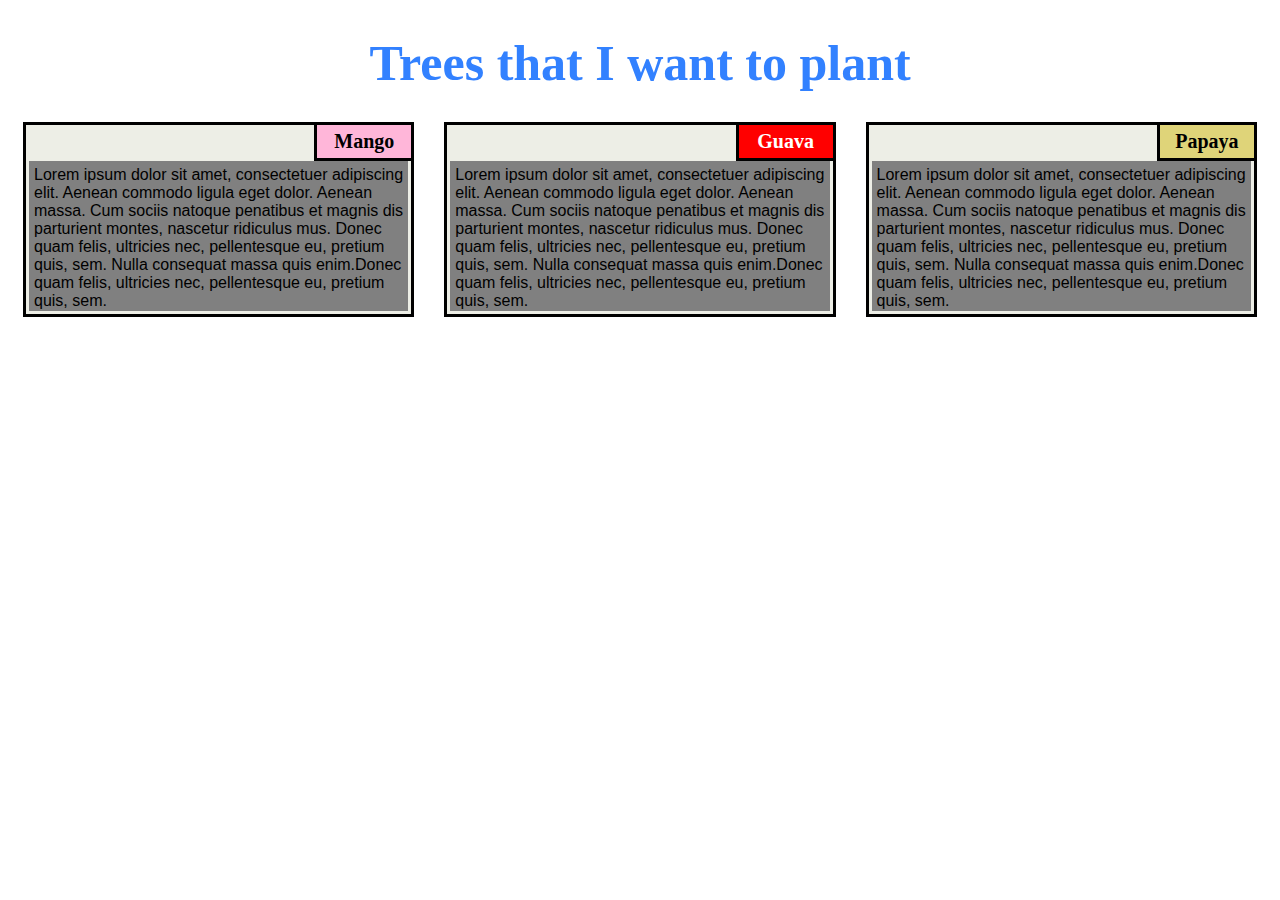
<file: index.html>
<!DOCTYPE html>
<html>

<head>
    <meta charset="utf-8">
    <title>module2-solution</title>
</head>
<link rel="stylesheet" type="text/css" href="css/mod2-css.css">

<body>
    <h1>Trees that I want to plant</h1>
    <section class="column-lg-4 colmn-md-6 colmn-sm-12">
        <div>
            <p class="sub1">Mango</p>
            <p class="content">
                Lorem ipsum dolor sit amet, consectetuer adipiscing elit. Aenean commodo ligula eget dolor. Aenean massa. Cum sociis natoque penatibus et magnis dis parturient montes, nascetur ridiculus mus. Donec quam felis, ultricies nec, pellentesque eu, pretium quis, sem. Nulla consequat massa quis enim.Donec quam felis, ultricies nec, pellentesque eu, pretium quis, sem.
            </p>
        </div>
    </section>
    <section class="column-lg-4 colmn-md-6 colmn-sm-12">
        <div>
            <p class="sub2">Guava</p>
            <p class="content">
                Lorem ipsum dolor sit amet, consectetuer adipiscing elit. Aenean commodo ligula eget dolor. Aenean massa. Cum sociis natoque penatibus et magnis dis parturient montes, nascetur ridiculus mus. Donec quam felis, ultricies nec, pellentesque eu, pretium quis, sem. Nulla consequat massa quis enim.Donec quam felis, ultricies nec, pellentesque eu, pretium quis, sem.
        </div>
    </section>
    <section class="column-lg-4 colmn-md-12 colmn-sm-12">
        <div>
            <p class="sub3">Papaya</p>
            <p class="content">
                Lorem ipsum dolor sit amet, consectetuer adipiscing elit. Aenean commodo ligula eget dolor. Aenean massa. Cum sociis natoque penatibus et magnis dis parturient montes, nascetur ridiculus mus. Donec quam felis, ultricies nec, pellentesque eu, pretium quis, sem. Nulla consequat massa quis enim.Donec quam felis, ultricies nec, pellentesque eu, pretium quis, sem.
            </p>
        </div>
</body>

</html>
</file>
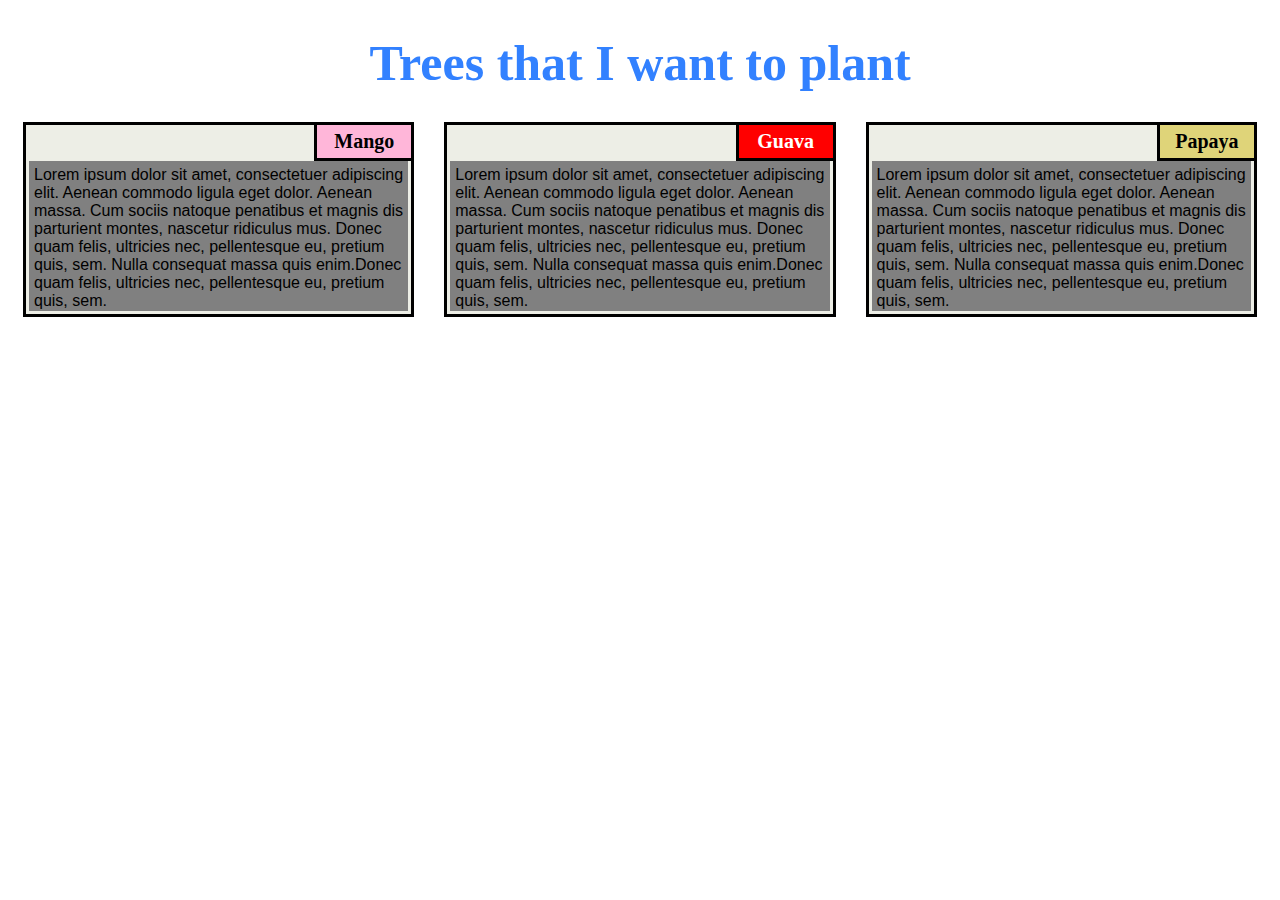
<file: mod2-index.html>
<!DOCTYPE html>
<html>

<head>
    <meta charset="utf-8">
    <title>module2-solution</title>
</head>
<link rel="stylesheet" type="text/css" href="css/mod2-css.css">

<body>
    <h1>Trees that I want to plant</h1>
    <section class="column-lg-4 colmn-md-6 colmn-sm-12">
        <div>
            <p class="sub1">Mango</p>
            <p class="content">
                Lorem ipsum dolor sit amet, consectetuer adipiscing elit. Aenean commodo ligula eget dolor. Aenean massa. Cum sociis natoque penatibus et magnis dis parturient montes, nascetur ridiculus mus. Donec quam felis, ultricies nec, pellentesque eu, pretium quis, sem. Nulla consequat massa quis enim.Donec quam felis, ultricies nec, pellentesque eu, pretium quis, sem.
            </p>
        </div>
    </section>
    <section class="column-lg-4 colmn-md-6 colmn-sm-12">
        <div>
            <p class="sub2">Guava</p>
            <p class="content">
                Lorem ipsum dolor sit amet, consectetuer adipiscing elit. Aenean commodo ligula eget dolor. Aenean massa. Cum sociis natoque penatibus et magnis dis parturient montes, nascetur ridiculus mus. Donec quam felis, ultricies nec, pellentesque eu, pretium quis, sem. Nulla consequat massa quis enim.Donec quam felis, ultricies nec, pellentesque eu, pretium quis, sem.
        </div>
    </section>
    <section class="column-lg-4 colmn-md-12 colmn-sm-12">
        <div>
            <p class="sub3">Papaya</p>
            <p class="content">
                Lorem ipsum dolor sit amet, consectetuer adipiscing elit. Aenean commodo ligula eget dolor. Aenean massa. Cum sociis natoque penatibus et magnis dis parturient montes, nascetur ridiculus mus. Donec quam felis, ultricies nec, pellentesque eu, pretium quis, sem. Nulla consequat massa quis enim.Donec quam felis, ultricies nec, pellentesque eu, pretium quis, sem.
            </p>
        </div>
</body>

</html>
</file>
<file: css/mod2-css.css>
/*basic style*/
    * {
        box-sizing: border-box;
    }

    body {
        background-color: rgba(255, 255, 255, 0.749);
    }

    h1 {
       margin-bottom: 15px;
    text-align: center;
    color: #3281ff;
    font-size: 50px;
    }

    section {
        position: relative;
        padding: 15px;
        width: 90%;
    }

    p {
        position: relative;
        clear: right;
    }

    div {
        position: relative;
        background-color: rgb(237, 238, 230);
        border: 3.5px solid black;
        width: 100%;
        margin-left: auto;
        margin-right: auto;
        margin-bottom: auto;
    }

    .sub1 {
        float: right;
        width: 100px;
        padding: 5px;
        margin: -3px -3px 0px;
        border: 3.5px solid black;
        text-align: center;
        font-size: 125%;
        font-weight: bold;
        background-color: #ffb6d9;

    }

    .sub2 {
        float: right;
        color: white;
        width: 100px;
        padding: 5px;
        margin: -3px -3px 0px;
        border: 3.5px solid black;
        text-align: center;
        font-size: 125%;
        font-weight: bold;
        background-color: #FF0000;

    }

    .sub3 {
        color: black;
        float: right;
        width: 100px;
        padding: 5px;
         margin: -3px -3px 0px;
        border: 3.5px solid black;
        text-align: center;
        font-size: 125%;
        font-weight: bold;
        background-color: rgb(223, 212, 121);

    }

    .content {
        padding: 5px;
        border: none;
        background-color: gray;
        font-family: Helvetica;
        color: black;
        margin: 3px ;
        height: 150px;
        overflow: auto;
    }

    .row {
        width: 90%;
    }

    /*desktop version*/
    @media (min-width: 992px) {
        .column-lg-4 {
            float: left;
            width: 33.33%;
        }
    }

    /*tablet version*/
    @media (min-width: 768px) and (max-width: 991px) {
        .colmn-md-6 {
            float: left;
            width: 50%;
            margin-left: auto;
            margin-right: auto;
        }

        .colmn-md-12 {
            float: left;
            width: 100%;
            margin-left: auto;
            margin-right: auto;
        }
    }

    /*mobile version*/
    @media (max-width: 767px) {
        .colmn-sm-12 {
            float: left;
            width: 100%;
        }
    }
</file>
